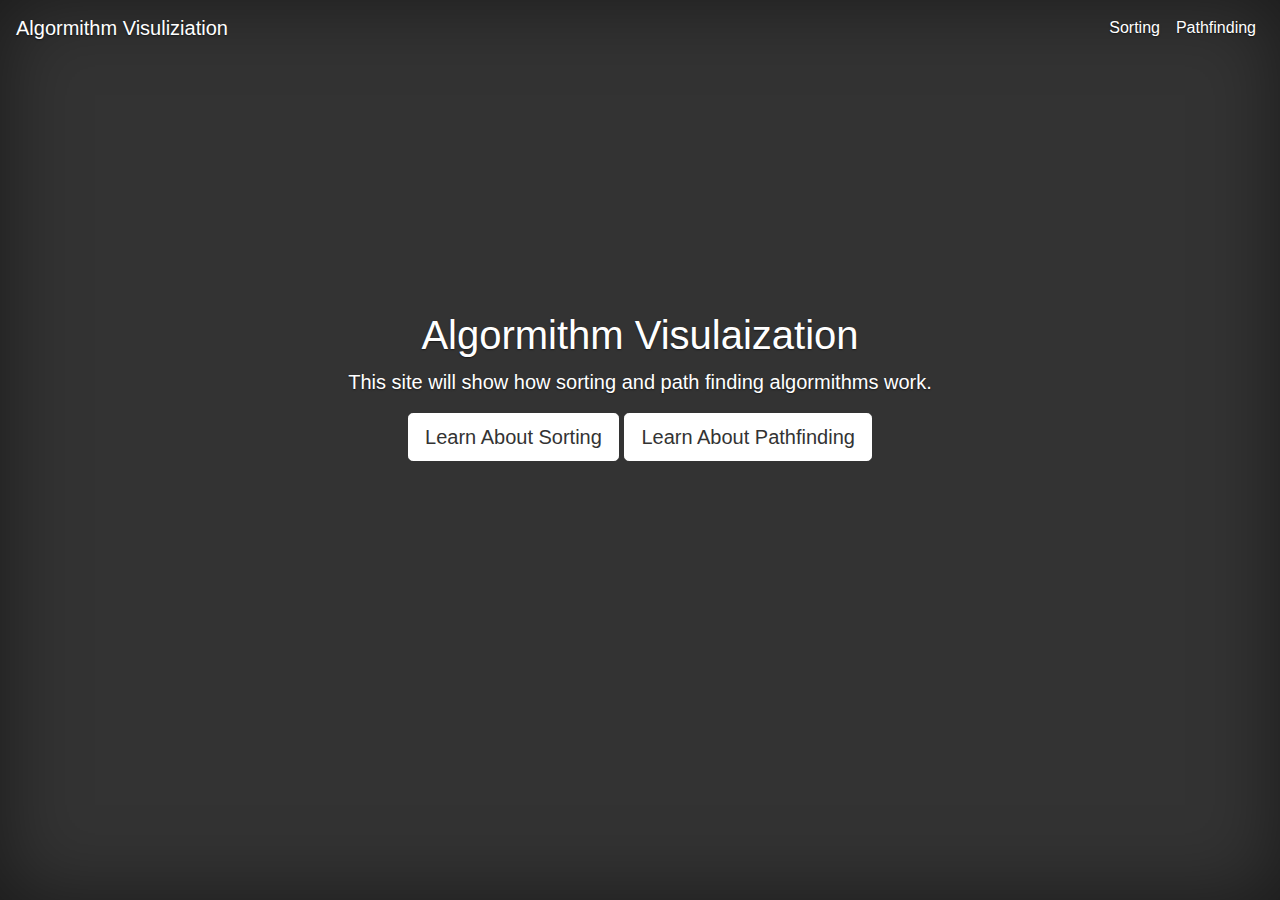
<file: index.html>
<!DOCTYPE html>
<html lang="en">
  <head>
    <meta charset="UTF-8" />
    <meta name="viewport" content="width=device-width, initial-scale=1.0" />
    <meta http-equiv="X-UA-Compatible" content="ie=edge" />
    <title>Algormithm Visulaization</title>

    <!-- Bootstrap CSS -->
    <link
      rel="stylesheet"
      href="https://stackpath.bootstrapcdn.com/bootstrap/4.3.1/css/bootstrap.min.css"
      integrity="sha384-ggOyR0iXCbMQv3Xipma34MD+dH/1fQ784/j6cY/iJTQUOhcWr7x9JvoRxT2MZw1T"
      crossorigin="anonymous"
    />
    <link rel="stylesheet" href="./css/style.css" />
  </head>
  <body>
    <nav class="navbar navbar-expand-lg">
      <a class="navbar-brand" href="./index.html">Algormithm Visuliziation</a>
      <button
        class="navbar-toggler"
        type="button"
        data-toggle="collapse"
        data-target="#navbarText"
        aria-controls="navbarText"
        aria-expanded="false"
        aria-label="Toggle navigation"
      >
        <span class="navbar-toggler-icon"></span>
      </button>
      <div class="collapse navbar-collapse in-line" id="navbarText">
        <ul class="navbar-nav ml-auto">
          <li class="nav-item active">
            <a class="nav-link " href="./sorting.html">Sorting</a>
          </li>
          <li class="nav-item">
            <a class="nav-link" href="./pathfinding.html">Pathfinding</a>
          </li>
        </ul>
      </div>
    </nav>

    <div class="text-center container d-flex justify-content-center h-75">
      <div class="row justify-content-center align-self-center w-100">
        <main role="main" class="inner cover">
          <h1 class="cover-heading">Algormithm Visulaization</h1>
          <p class="lead">
            This site will show how sorting and path finding algormithms work.
          </p>
          <p class="lead">
            <a href="./sorting.html" class="btn btn-lg btn-secondary"
              >Learn About Sorting</a
            >
            <a href="./pathfinding.html" class="btn btn-lg btn-secondary"
              >Learn About Pathfinding</a
            >
          </p>
        </main>
      </div>
    </div>

    <!-- Optional JavaScript -->
    <!-- jQuery first, then Popper.js, then Bootstrap JS -->
    <script
      src="https://code.jquery.com/jquery-3.3.1.slim.min.js"
      integrity="sha384-q8i/X+965DzO0rT7abK41JStQIAqVgRVzpbzo5smXKp4YfRvH+8abtTE1Pi6jizo"
      crossorigin="anonymous"
    ></script>
    <script
      src="https://cdnjs.cloudflare.com/ajax/libs/popper.js/1.14.7/umd/popper.min.js"
      integrity="sha384-UO2eT0CpHqdSJQ6hJty5KVphtPhzWj9WO1clHTMGa3JDZwrnQq4sF86dIHNDz0W1"
      crossorigin="anonymous"
    ></script>
    <script
      src="https://stackpath.bootstrapcdn.com/bootstrap/4.3.1/js/bootstrap.min.js"
      integrity="sha384-JjSmVgyd0p3pXB1rRibZUAYoIIy6OrQ6VrjIEaFf/nJGzIxFDsf4x0xIM+B07jRM"
      crossorigin="anonymous"
    ></script>
  </body>
</html>
</file>
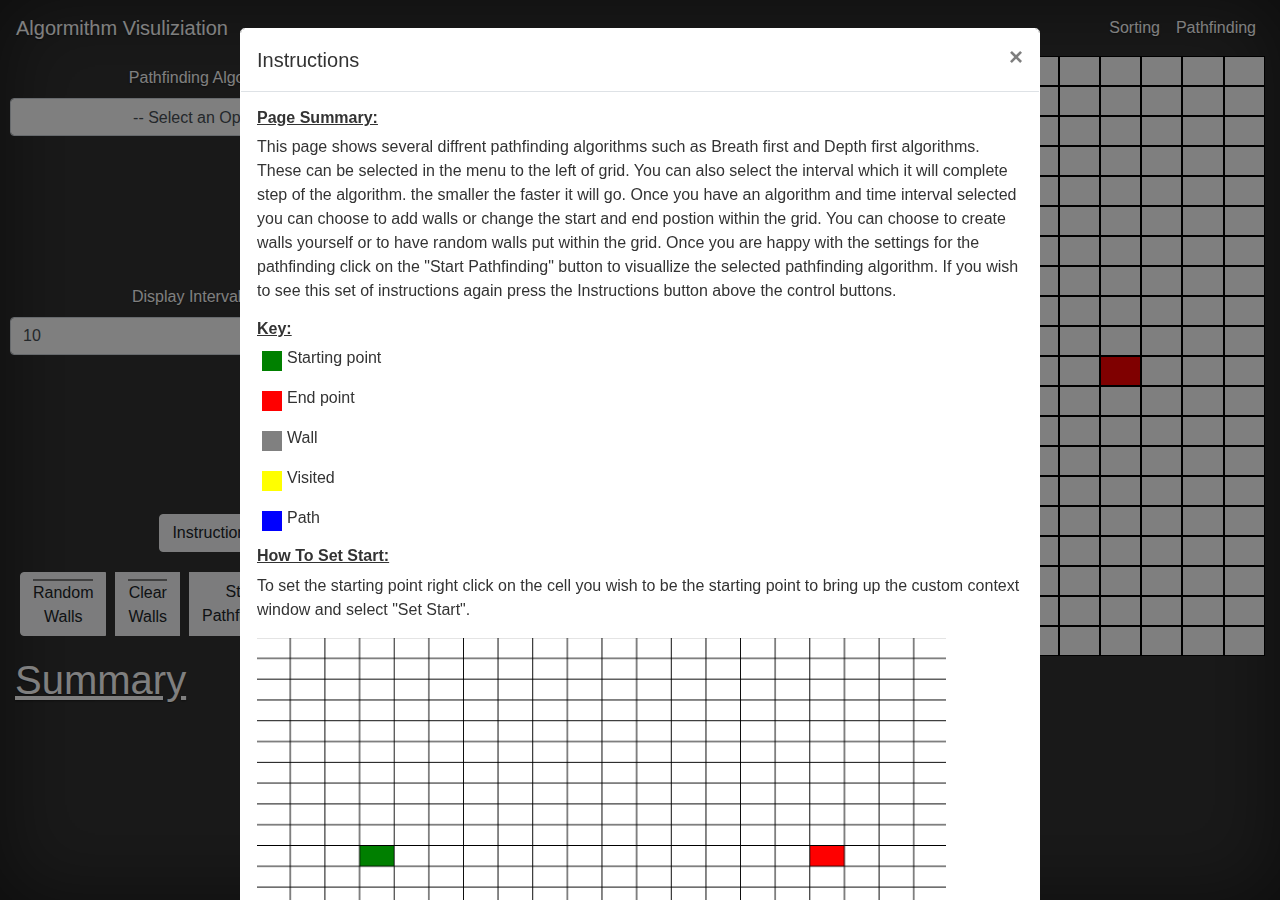
<file: pathfinding.html>
<!DOCTYPE html>
<html lang="en">
  <head>
    <meta charset="UTF-8" />
    <meta name="viewport" content="width=device-width, initial-scale=1.0" />
    <meta http-equiv="X-UA-Compatible" content="ie=edge" />
    <title>Algormithm Visulaization</title>
    <!-- Bootstrap CSS -->
    <link
      rel="stylesheet"
      href="https://stackpath.bootstrapcdn.com/bootstrap/4.3.1/css/bootstrap.min.css"
      integrity="sha384-ggOyR0iXCbMQv3Xipma34MD+dH/1fQ784/j6cY/iJTQUOhcWr7x9JvoRxT2MZw1T"
      crossorigin="anonymous"
    />
    <link rel="stylesheet" href="./css/style.css"
  </head>
  <body>
    <nav class="navbar navbar-expand-lg">
      <a class="navbar-brand" href="./index.html">Algormithm Visuliziation</a>
      <button
        class="navbar-toggler"
        type="button"
        data-toggle="collapse"
        data-target="#navbarText"
        aria-controls="navbarText"
        aria-expanded="false"
        aria-label="Toggle navigation"
      >
        <span class="navbar-toggler-icon"></span>
      </button>
      <div class="collapse navbar-collapse in-line" id="navbarText">
        <ul class="navbar-nav ml-auto">
          <li class="nav-item">
            <a class="nav-link" href="./sorting.html">Sorting</a>
          </li>
          <li class="nav-item">
            <a class="nav-link active" href="./pathfinding.html">Pathfinding</a>
          </li>
        </ul>
      </div>
    </nav>

    <div class="container-fluid">
      <!-- Modal -->

      <div
        class="modal fade"
        id="PathModal"
        tabindex="-1"
        role="dialog"
        aria-labelledby="exampleModalCenterTitle"
        aria-hidden="true"
      >
        <div
          class="modal-dialog modal-dialog-centered modal-lg"
          role="document"
        >
          <div class="modal-content">
            <div class="modal-header">
              <h5 class="modal-title" id="ModalInstructionTittle">
                Instructions
              </h5>
              <button
                type="button"
                class="close"
                data-dismiss="modal"
                aria-label="Close"
              >
                <span aria-hidden="true">&times;</span>
              </button>
            </div>
            <div class="modal-body">
              <h6>Page Summary:</h6>
              <p>
                This page shows several diffrent pathfinding algorithms such as
                Breath first and Depth first algorithms. These can be selected
                in the menu to the left of grid. You can also select the
                interval which it will complete step of the algorithm. the
                smaller the faster it will go. Once you have an algorithm and
                time interval selected you can choose to add walls or change the
                start and end postion within the grid. You can choose to create
                walls yourself or to have random walls put within the grid. Once
                you are happy with the settings for the pathfinding click on the
                "Start Pathfinding" button to visuallize the selected
                pathfinding algorithm. If you wish to see this set of
                instructions again press the Instructions button above the
                control buttons.
              </p>
              <h6>Key:</h6>
              <div>
                <p><span class="modal-key-green"> </span> Starting point</p>
                <p><span class="modal-key-red"> </span> End point</p>
                <p><span class="modal-key-gray"> </span> Wall</p>
                <p><span class="modal-key-yellow"> </span> Visited</p>
                <p><span class="modal-key-blue"> </span> Path</p>
              </div>

              <h6>How To Set Start:</h6>
              <p>
                To set the starting point right click on the cell you wish to be
                the starting point to bring up the custom context window and
                select "Set Start".
              </p>
              <p>
                <img
                  class="modal_gif"
                  src="/gifs/Set_Start_Gif.gif"
                  alt="Gif of setting start"
                />
              </p>

              <h6>How To Set End:</h6>
              <p>
                To set the starting point right click on the cell you wish to be
                the end point point to bring up the custom context window and
                select "Set End".
              </p>
              <p>
                <img
                  class="modal_gif"
                  src="/gifs/Set_End_Gif.gif"
                  alt="Gif of setting start"
                />
              </p>
              <h6>How to Set Individual Walls:</h6>
              <p>
                You can create walls in the grid in two diffrent ways. The first
                way is to click a cell you wish to be a wall. The second way is
                to right click on a cell and select "Toggle Wall" in the custom
                context menu. If you wish to remove a wall you can either click
                the cell again or right click and select "Toggle Wall". If you
                wish to remove all walls you can click on the "Clear Walls".
              </p>
              <p>
                <img
                  class="modal_gif"
                  src="/gifs/Set_Wall_Gif.gif"
                  alt="Gif of setting start"
                />
              </p>
              <h6>How to Set Random Walls</h6>
              <p>
                You can create Random walls in the grid in two diffrent ways.
                The first way is by clicking the "Random Walls" button in the
                side panal left of the grid. The second way is to right click on
                a cell and select "Random Wall" in the custom context menu. If
                you wish to remove a wall you can either click the cell again or
                right click and select "Toggle Wall".
              </p>
              <p>
                <img
                  class="modal_gif"
                  src="/gifs/Set_Random_Wall_Gif.gif"
                  alt="Gif of setting start"
                />
              </p>
              <h6>Reset Grid:</h6>
              <p>
                To reset the grid to the defalut state you can press the button
                "Reset Grid". This will reset the grid removing the walls and
                returning the start and end postions to the original postions.
              </p>
              <h6></h6>
              <h6></h6>
              <p></p>
            </div>
            <div class="modal-footer">
              <button
                type="button"
                class="btn btn-secondary"
                data-dismiss="modal"
              >
                Close
              </button>
            </div>
          </div>
        </div>
      </div>

      <div class="row">
        <!--Start Sidebar-->
        <div class="text-center col-xs-12 col-md-4 sidebar">
          <div class="sortingAlgo">
            <label for="SortAlgo">Pathfinding Algormithm:</label><br />
            <select class="text-center form-control" name="algo" id="algo">
              <option hidden selected value> -- Select an Option --</option>
              <option value="BreathFirst">Breath First</option>
              <option value="DepthFirst">Depth First</option>
            </select>
          </div>
          <div class="intervalDiv">
            <label for="interval">Display Interval (in ms)</label> <br />
            <input
              class="form-control"
              type="number"
              name="interval"
              id="interval"
              value="10"
            />
          </div>

          <div class="buttonGroup">
            <!-- Button trigger modal -->
            <button
              type="button"
              class="btn btn-light pathButton"
              data-toggle="modal"
              data-target="#PathModal"
            >
              Instructions
            </button>

            <div class="btn-group settingsOptions">
              <button
                id="randomWalls"
                class="btn btn-light pathButton"
                onclick="mainGrid.addRandomWalls()"
              >
                <span class="gray-line"></span>Random Walls
              </button>

              <button
                id="clearWalls"
                class="btn btn-light pathButton"
                onclick="mainGrid.clearWalls()"
              >
                <span class="gray-line"></span>Clear Walls
              </button>

              <button
                id="clearWalls"
                class="btn btn-light pathButton"
                onclick="mainGrid.resetGrid()"
              >
                Stop Pathfinding
              </button>
              <button id="start" class="btn btn-light pathButton">
                Start Pathfinding
              </button>
            </div>
          </div>
        </div>

        <!--End Sidebar-->
        <!-- start Grid-->
        <div class="col-lg grid" id="grid" class="grid"></div>
        <!--End Grid-->
      </div>

      <!--Start Summary-->
      <div class="row">
        <div class="col">
          <div class="summary">
            <h1><u>Summary</u></h1>
            <p id="summary"></p>
            <p><strong id="complexity"></strong></p>
          </div>
        </div>
        <div class="col">
          <h1><u>Pseudo Code</u></h1>
          <p id="code"></p>
        </div>
      </div>
      <!--End Summary-->
    </div>

    <nav class="context-menu">
      <ul class="context-menu__items">
        <li class="context-menu__item">
          <a href="#" class="context-menu__link" data-action="start">
            Set Start
          </a>
        </li>
        <li class="context-menu__item">
          <a href="#" class="context-menu__link" data-action="end">
            Set End
          </a>
        </li>
        <li class="context-menu__item">
          <a href="#" class="context-menu__link" data-action="wall">
            Toggle Wall
          </a>
        </li>
        <li class="context-menu__item">
          <a href="#" class="context-menu__link" data-action="randomWalls">
            Random Wall
          </a>
        </li>
      </ul>
    </nav>

    <!-- Optional JavaScript -->
    <!-- jQuery first, then Popper.js, then Bootstrap JS -->
    <script
      src="https://code.jquery.com/jquery-3.3.1.slim.min.js"
      integrity="sha384-q8i/X+965DzO0rT7abK41JStQIAqVgRVzpbzo5smXKp4YfRvH+8abtTE1Pi6jizo"
      crossorigin="anonymous"
    ></script>
    <script
      src="https://cdnjs.cloudflare.com/ajax/libs/popper.js/1.14.7/umd/popper.min.js"
      integrity="sha384-UO2eT0CpHqdSJQ6hJty5KVphtPhzWj9WO1clHTMGa3JDZwrnQq4sF86dIHNDz0W1"
      crossorigin="anonymous"
    ></script>
    <script
      src="https://stackpath.bootstrapcdn.com/bootstrap/4.3.1/js/bootstrap.min.js"
      integrity="sha384-JjSmVgyd0p3pXB1rRibZUAYoIIy6OrQ6VrjIEaFf/nJGzIxFDsf4x0xIM+B07jRM"
      crossorigin="anonymous"
    ></script>

    <script src="./js/path_display.js"></script>
    <script src=" js/path.js"></script>
    <script src=" js/contextMenu.js"></script>
    <script src="./js/path_jqury.js"></script>
    <!--File where all the jquery is stored--->
  </body>
</html>
</file>
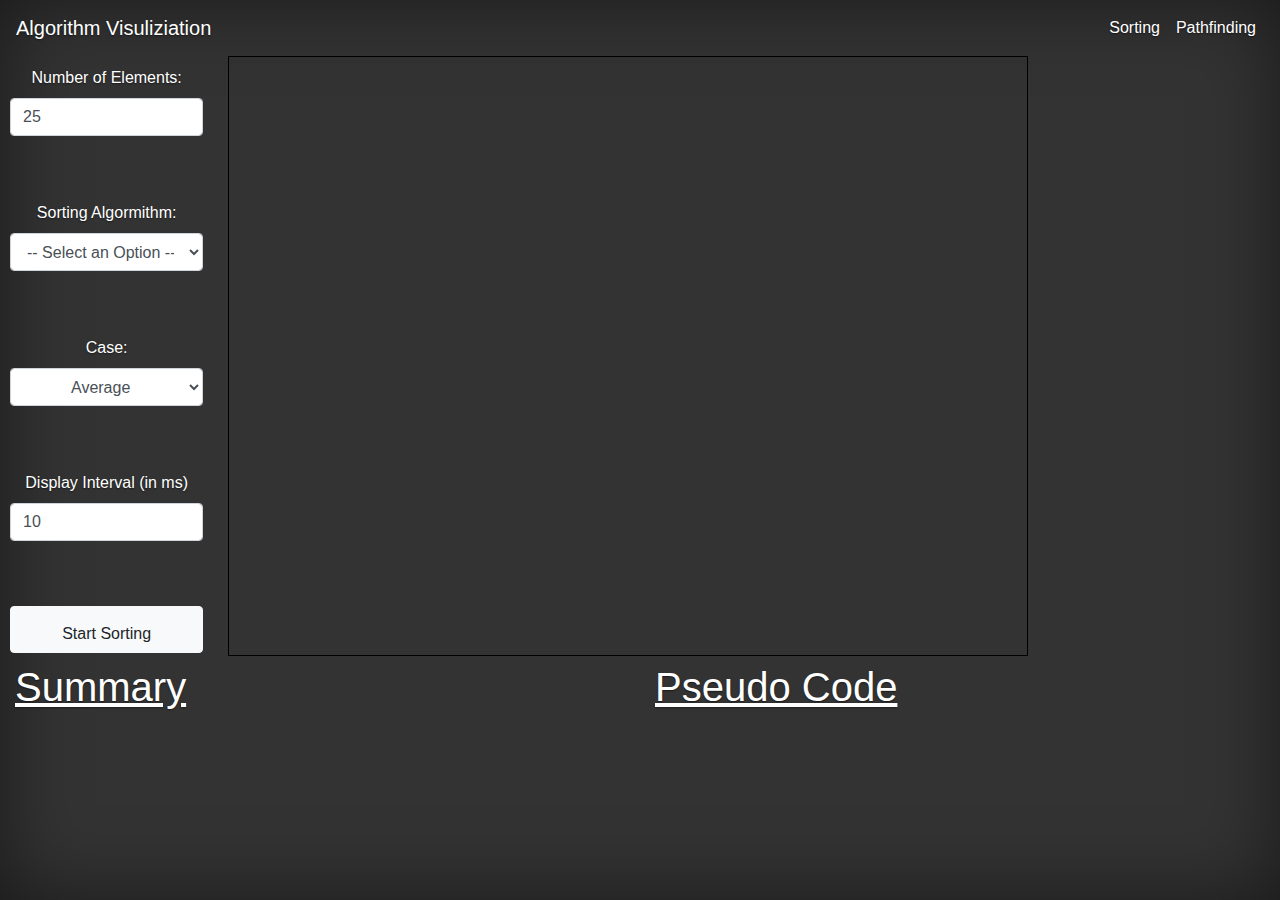
<file: sorting.html>
<!DOCTYPE html>
<html lang="en">

<head>
  <meta charset="UTF-8" />
  <meta name="viewport" content="width=device-width, initial-scale=1.0" />
  <meta http-equiv="X-UA-Compatible" content="ie=edge" />
  <title>Algormithm Visulaization</title>
  <!-- Bootstrap CSS -->
  <link rel="stylesheet" href="https://stackpath.bootstrapcdn.com/bootstrap/4.3.1/css/bootstrap.min.css" />
  <link rel="stylesheet" href="./css/style.css" />
</head>

<body>
  <!--Nav Bar-->
  <nav class="navbar navbar-expand-lg">
    <a class="navbar-brand" href="./index.html">Algorithm Visuliziation</a>
    <button class="navbar-toggler" type="button" data-toggle="collapse" data-target="#navbarText"
      aria-controls="navbarText" aria-expanded="false" aria-label="Toggle navigation">
      <span class="navbar-toggler-icon"></span>
    </button>
    <div class="collapse navbar-collapse in-line" id="navbarText">
      <ul class="navbar-nav ml-auto">
        <li class="nav-item active">
          <a class="nav-link " href="./sorting.html">Sorting</a>
        </li>
        <li class="nav-item">
          <a class="nav-link" href="./pathfinding.html">Pathfinding</a>
        </li>
      </ul>
    </div>
  </nav>


  <div class="container-fluid">
    <div class="row">
      <!--Side Bar-->
      <div class="text-center col-xs-12 col-xl-2 sidebar">
        <div class="numElements">
          <label for="numElements">Number of Elements:</label> <br>
          <input class="form-control " type="number" name="numElements" id="numElements" value="25">
        </div>
        <div class="sortingAlgo">
          <label for="SortAlgo">Sorting Algormithm:</label><br>
          <select class="text-center form-control" name="algo" id="algo">
            <option hidden selected value> -- Select an Option --</option>
            <option value="bubble">Bubble Sort</option>
            <option value="selection">Selection Sort</option>
            <option value="insertion">Insertion Sort</option>
            <option value="merge">Merge Sort</option>
          </select>
        </div>
        <div class="case">
          <label for="Select">Case: </label> <br>
          <select class="text-center form-control" name="arrCase" id="arrCase">
            <option class="text-center" value="average">Average</option>
            <option class="text-center" value="best">Best</option>
            <option class="text-center" value="worst">Worst</option>
          </select>
        </div>
        <div class="intervalDiv">
          <label for="interval">Display Interval (in ms)</label> <br>
          <input class="form-control" type="number" name="interval" id="interval" value="10">
        </div>
        <button class="btn btn-light sortButton">Start Sorting</button>
      </div>
      <div class="col-lg">
        <canvas id="sortingCanvus"></canvas>
      </div>
    </div>
    <div class="row"></div>
    <div class="row">
      <div class="col">
        <div class="summary">
          <h1><u>Summary</u></h1>
          <p id="summary"></p>
          <p ><strong id="complexity"></strong></p>
        </div>
      </div>
      <div class="col">
        <h1><u>Pseudo Code</u></h1>
        <p id="code"></p>
      </div>
    </div>
  </div>


  <!-- Optional JavaScript -->
  <!-- jQuery first, then Popper.js, then Bootstrap JS -->
  <script src="https://code.jquery.com/jquery-3.3.1.slim.min.js" crossorigin="anonymous
    ></script>
    <script
      src=" https://cdnjs.cloudflare.com/ajax/libs/popper.js/1.14.7/umd/popper.min.js"> </script> <script
    src="https://stackpath.bootstrapcdn.com/bootstrap/4.3.1/js/bootstrap.min.js" "
    ></script>
    <!--File where all the sortting algorims are stored-->
    <script src=" js/sort.js"> </script> <!--File where all the jquery is stored--->
    <script src="./js/sort_jqury.js"></script>
    <script src="./js/sort_display.js"></script>

</body>

</html>
</file>
<file: css/style.css>
@import url(https://fonts.googleapis.com/css?family=Roboto:400, 300);

/* Links */
a,
a:focus,
a:hover {
  color: #fff;
}

/* Custom default button */
.btn-secondary,
.btn-secondary:hover,
.btn-secondary:focus {
  color: #333;
  text-shadow: none; /* Prevent inheritance from `body` */
  background-color: #fff;
  border: 0.05rem solid #fff;
}

/* Base structure */

html,
body {
  height: 100%;
  background-color: #333;
}

body {
  height: 100%;
  color: #fff;
  text-shadow: 0 0.05rem 0.1rem rgba(0, 0, 0, 0.5);
  box-shadow: inset 0 0 5rem rgba(0, 0, 0, 0.5);
}

.container {
  display: flex;
}

.sortButton {
  padding-top: 15px;
}
.pathButton {
  margin: 10px;
}

.sidebar {
  display: flex;
  flex-direction: column;
  justify-content: space-between;
}

canvas {
  border: 1px solid #000000;
  height: 600px;
  width: 800px;
}

.sidebar {
  padding: 10px;
}

#code {
  white-space: pre;
}

.red-line {
  border: 1px solid #f00;
  background: #f00;
  display: block;
}
.gray-line {
  border: 1px solid gray;
  background: #f00;
  display: block;
}
.green-line {
  border: 1px solid #0f0;
  background: #f00;
  display: block;
}

table,
th,
td {
  table-layout: fixed;
  background-color: white;
  border: 1px solid black;
  color: black;
}

td {
  width: 50px;
  height: 30px;
}

/* context menu */

.context-menu {
  display: none;
  position: absolute;
  z-index: 10;
  padding: 12px 0;
  width: 240px;
  font-family: "Roboto", sans-serif;
  background-color: #333;
  border: solid 1px #dfdfdf;
  box-shadow: 1px 1px 2px #cfcfcf;
}

.context-menu--active {
  display: block;
}

.context-menu__items {
  list-style: none;
  margin: 0;
  padding: 0;
}

.context-menu__item {
  display: block;
  margin-bottom: 4px;
}

.context-menu__item:last-child {
  margin-bottom: 0;
}

.context-menu__link {
  display: block;
  padding: 4px 12px;
  color: "white";
  text-decoration: none;
}

.context-menu__link:hover {
  color: #fff;
  background-color: #0066aa;
}

.modal-content {
  color: #333;
  text-shadow: none; /* Prevent inheritance from `body` */
  background-color: #fff;
  border: 0.05rem solid #fff;
  position: relative;
}

.modal-content h6 {
  text-decoration: underline;
  font-weight: bold;
}

img.modal_gif {
  width: 90%;
  height: 80%;
}

.modal-key-green {
  float: left;
  margin: 5px;
  height: 20px;
  width: 20px;
  background-color: green;
}
.modal-key-red {
  float: left;
  margin: 5px;
  height: 20px;
  width: 20px;
  background-color: red;
}

.modal-key-gray {
  float: left;
  margin: 5px;
  height: 20px;
  width: 20px;
  background-color: gray;
}

.modal-key-yellow {
  float: left;
  margin: 5px;
  height: 20px;
  width: 20px;
  background-color: yellow;
}
.modal-key-blue {
  float: left;
  margin: 5px;
  height: 20px;
  width: 20px;
  background-color: blue;
}
</file>
